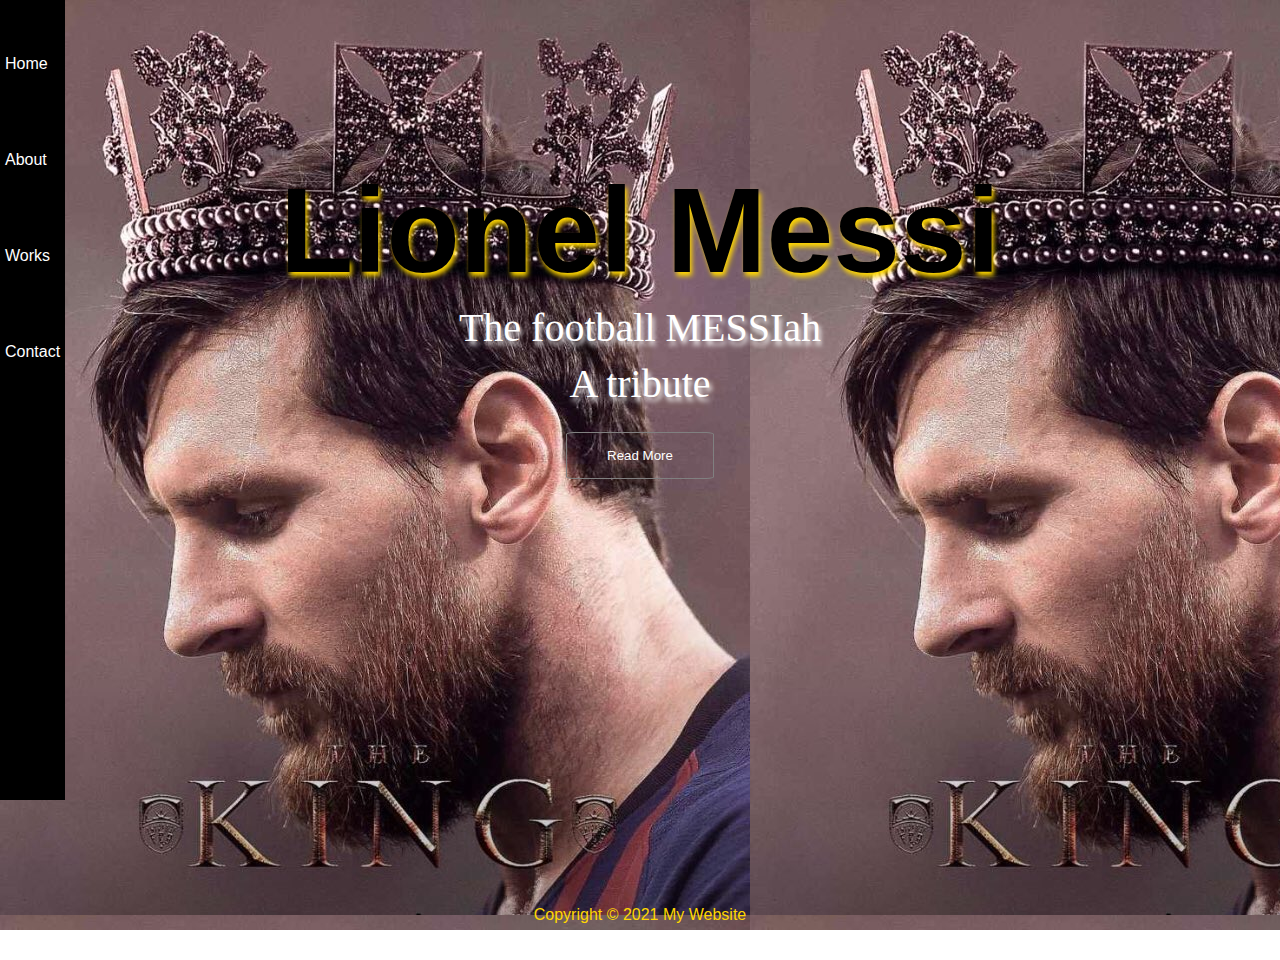
<file: index.html>
<!DOCTYPE html>
<html lang="en">
<head>
	<meta charset="utf-8">
	<meta http-equiv="X-UA-UX-Compatible" content="IE=Edge">
	<meta name="viewport" content="width=device-width, Initial scale= 1.0">
	<title>My Tribute Page</title>
	<link rel="stylesheet" type="text/css" href="style.css">
</head>
<body>

	<div class="container">
		<nav>
			<ul>
				<li><a href ="Index.html">Home</a></li>
				<li><a href="About.html">About</a></li>
				<li><a href="work.html">Works</a></li>
				<li><a href="#"> Contact</a></li>
				</ul>
			</nav>

			<section id="bannertext">
				<h1>Lionel Messi</h1>
				<p>The football MESSIah</p>
				<p>A tribute</p>
				<button><a href="About.html">Read More</a></button>
			</section>

			<footer id="main-footer">
				<p>Copyright &copy; 2021 My Website</p>
			</footer>

	</div>

</body>
</html>
</file>
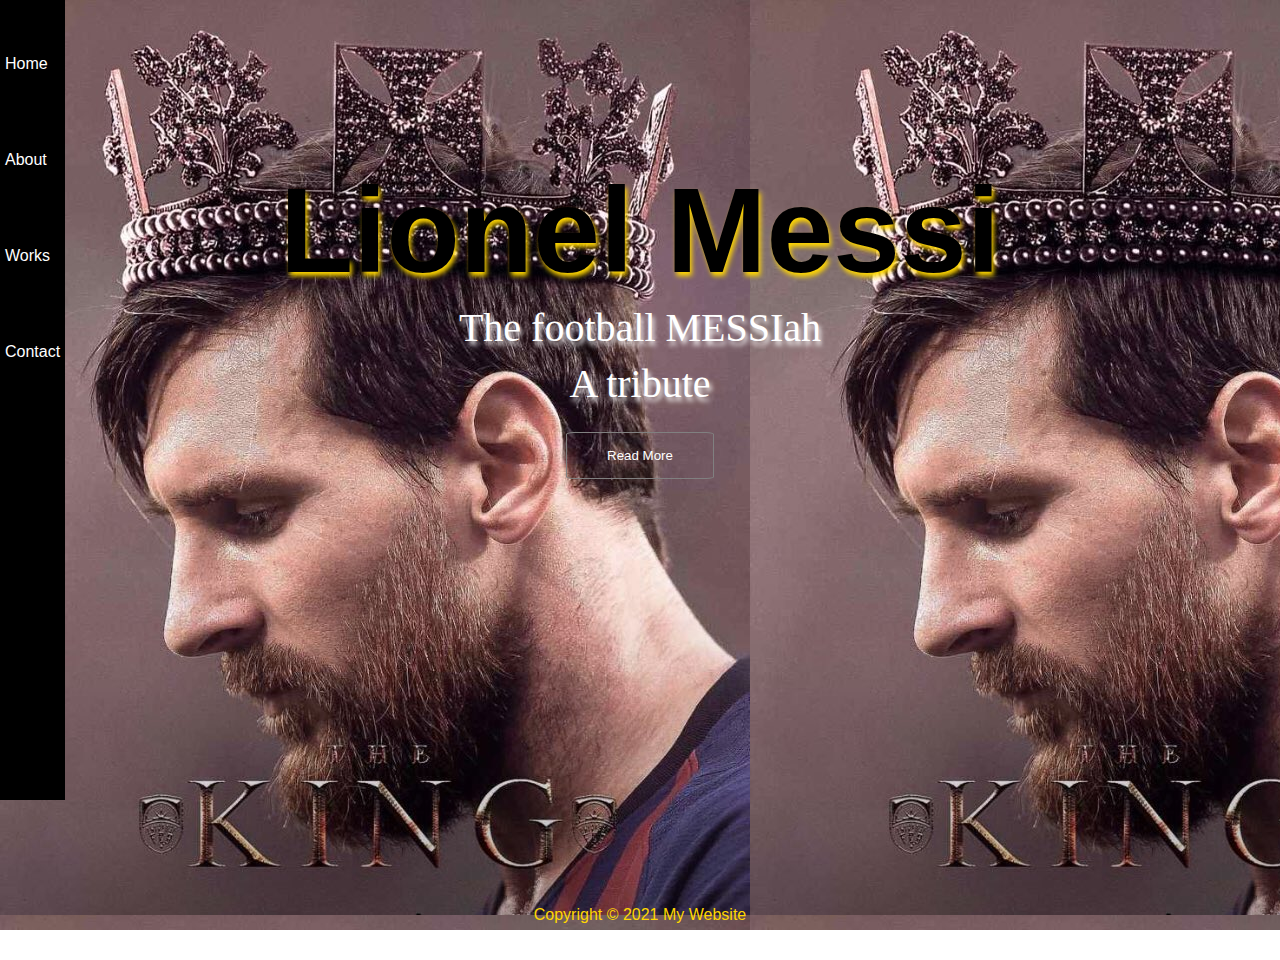
<file: Tribute/Index.html>
<!DOCTYPE html>
<html lang="en">
<head>
	<meta charset="utf-8">
	<meta http-equiv="X-UA-UX-Compatible" content="IE=Edge">
	<meta name="viewport" content="width=device-width, Initial scale= 1.0">
	<title>My Tribute Page</title>
	<link rel="stylesheet" type="text/css" href="./style.css">
</head>
<body>

	<div class="container">
		<nav>
			<ul>
				<li><a href ="Index.html">Home</a></li>
				<li><a href="About.html">About</a></li>
				<li><a href="work.html">Works</a></li>
				<li><a href="#"> Contact</a></li>
				</ul>
			</nav>

			<section id="bannertext">
				<h1>Lionel Messi</h1>
				<p>The football MESSIah</p>
				<p>A tribute</p>
				<button><a href="About.html">Read More</a></button>
			</section>

			<footer id="main-footer">
				<p>Copyright &copy; 2021 My Website</p>
			</footer>

	</div>

</body>
</html>
</file>
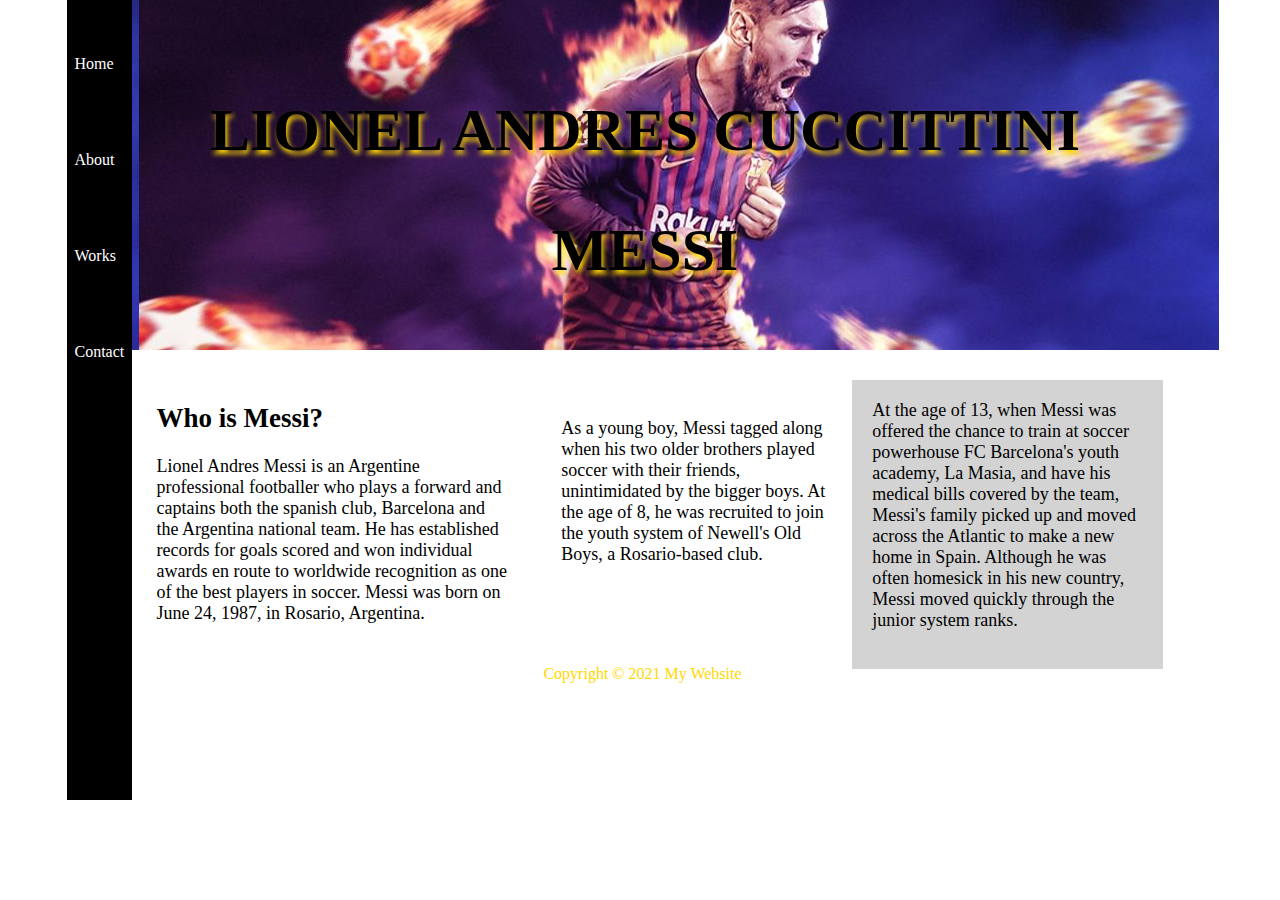
<file: About.html>
<!DOCTYPE html>
<html>
<head>
	<meta charset="utf-8">
	<meta http-equiv="X-UA-UX-Compatible" content="IE=Edge">
	<meta name="viewport" content="width=device-width, Initial-scale=1.0">
	<title>About Page</title>
	<link rel="stylesheet" type="text/css" href="./about.css">
</head>
<body>
	<div class="container">
		<nav>
			<ul>
				<li><a href ="Index.html">Home</a></li>
				<li><a href="About.html">About</a></li>
				<li><a href="work.html">Works</a></li>
				<li><a href="#"> Contact</a></li>
			</ul>
		</nav>


	<section id="showcase">
		<div class="container">
			<h1>
				LIONEL ANDRES CUCCITTINI MESSI
			</h1>
		</div>
	</section>

	<div class="container">
		<section id="main">
			<h2>Who is Messi?</h2>
			<p>
				Lionel Andres Messi is an Argentine professional footballer who plays a forward and captains both the spanish club, Barcelona and the Argentina national team. He has established records for goals scored and won individual awards en route to worldwide recognition as one of the best players in soccer.
				Messi was born on June 24, 1987, in Rosario, Argentina.
			</p>
		</section>

		<section id="mid">
			<p>
				 As a young boy, Messi tagged along when his two older brothers played soccer with their friends, unintimidated by the bigger boys. At the age of 8, he was recruited to join the youth system of Newell's Old Boys, a Rosario-based club.
			</p>
		</section>

		<aside id="sidebar">
			At the age of 13, when Messi was offered the chance to train at soccer powerhouse FC Barcelona's youth academy, La Masia, and have his medical bills covered by the team, Messi's family picked up and moved across the Atlantic to make a new home in Spain. Although he was often homesick in his new country, Messi moved quickly through the junior system ranks.			
			</p>
		</aside>
	</div>

	<div class="clr">		
	</div>

	<footer id="main-footer">
		<p>Copyright &copy; 2021 My Website</p>
	</footer>
	</div>


</body>
</html>
</file>
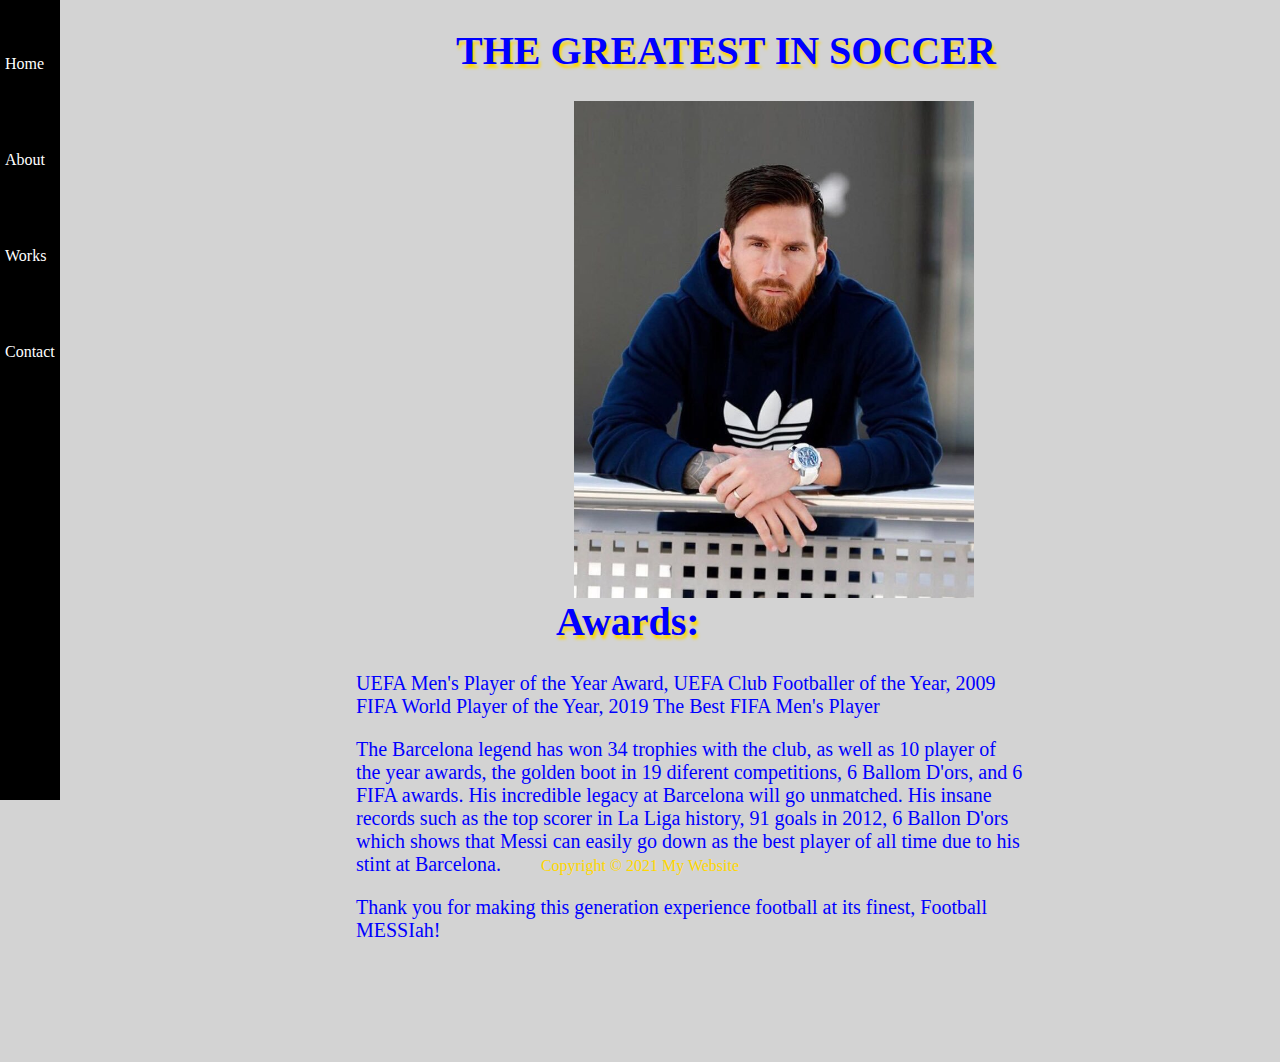
<file: work.html>
<!DOCTYPE html>
<html>
<head>
	<meta charset="utf-8">
	<meta http-equiv="X-UA-UX-Compatible" content="IE=Edge">
	<meta name="viewport" content="width=device-width, Initial-scale=1.0">
	<title>Works</title>
	<link rel="stylesheet" type="text/css" href="./work.css">
</head>
<body>
	<div class="">
		<nav>
			<ul>
				<li><a href ="Index.html">Home</a></li>
				<li><a href="About.html">About</a></li>
				<li><a href="work.html">Works</a></li>
				<li><a href="#"> Contact</a></li>
			</ul>
		</nav>

		<div class="container">
			<h1 class="name">THE GREATEST IN SOCCER</h1>
			<img src="Messi.jpg" alt="Lionel Messi">
			<div class="about">
				<h1><b>Awards:</b></h1>
				<p>
				UEFA Men's Player of the Year Award, UEFA Club Footballer of the Year, 2009 FIFA World Player of the Year, 2019 The Best FIFA Men's Player
				</p>

				<p>
					The Barcelona legend has won 34 trophies with the club, as well as 10 player of the year awards, the golden boot in 19 diferent competitions, 6 Ballom D'ors, and 6 FIFA awards. His incredible legacy at Barcelona will go unmatched. His insane records such as the top scorer in La Liga history, 91 goals in 2012, 6 Ballon D'ors which shows that Messi can easily go down as the best player of all time due to his stint at Barcelona.
				</p>

				<p>Thank you for making this generation experience football at its finest, Football MESSIah! </p>
			</div>
		</div>

		<footer id="main-footer">
			<p>Copyright &copy; 2021 My Website</p>
		</footer>
	</div
</file>
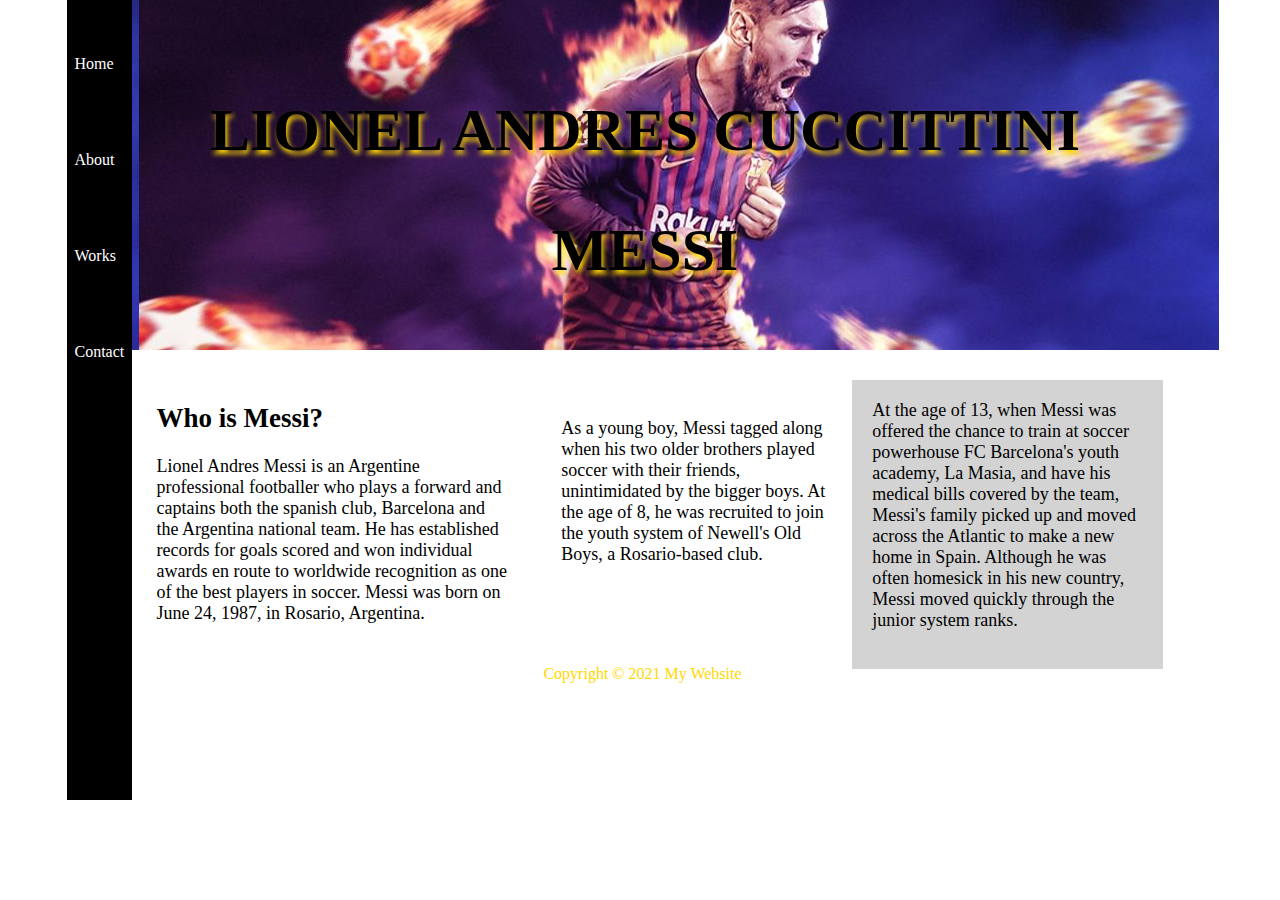
<file: Tribute/About.html>
<!DOCTYPE html>
<html>
<head>
	<meta charset="utf-8">
	<meta http-equiv="X-UA-UX-Compatible" content="IE=Edge">
	<meta name="viewport" content="width=device-width, Initial-scale=1.0">
	<title>About Page</title>
	<link rel="stylesheet" type="text/css" href="./about.css">
</head>
<body>
	<div class="container">
		<nav>
			<ul>
				<li><a href ="Index.html">Home</a></li>
				<li><a href="About.html">About</a></li>
				<li><a href="work.html">Works</a></li>
				<li><a href="#"> Contact</a></li>
			</ul>
		</nav>


	<section id="showcase">
		<div class="container">
			<h1>
				LIONEL ANDRES CUCCITTINI MESSI
			</h1>
		</div>
	</section>

	<div class="container">
		<section id="main">
			<h2>Who is Messi?</h2>
			<p>
				Lionel Andres Messi is an Argentine professional footballer who plays a forward and captains both the spanish club, Barcelona and the Argentina national team. He has established records for goals scored and won individual awards en route to worldwide recognition as one of the best players in soccer.
				Messi was born on June 24, 1987, in Rosario, Argentina.
			</p>
		</section>

		<section id="mid">
			<p>
				 As a young boy, Messi tagged along when his two older brothers played soccer with their friends, unintimidated by the bigger boys. At the age of 8, he was recruited to join the youth system of Newell's Old Boys, a Rosario-based club.
			</p>
		</section>

		<aside id="sidebar">
			At the age of 13, when Messi was offered the chance to train at soccer powerhouse FC Barcelona's youth academy, La Masia, and have his medical bills covered by the team, Messi's family picked up and moved across the Atlantic to make a new home in Spain. Although he was often homesick in his new country, Messi moved quickly through the junior system ranks.			
			</p>
		</aside>
	</div>

	<div class="clr">		
	</div>

	<footer id="main-footer">
		<p>Copyright &copy; 2021 My Website</p>
	</footer>
	</div>


</body>
</html>
</file>
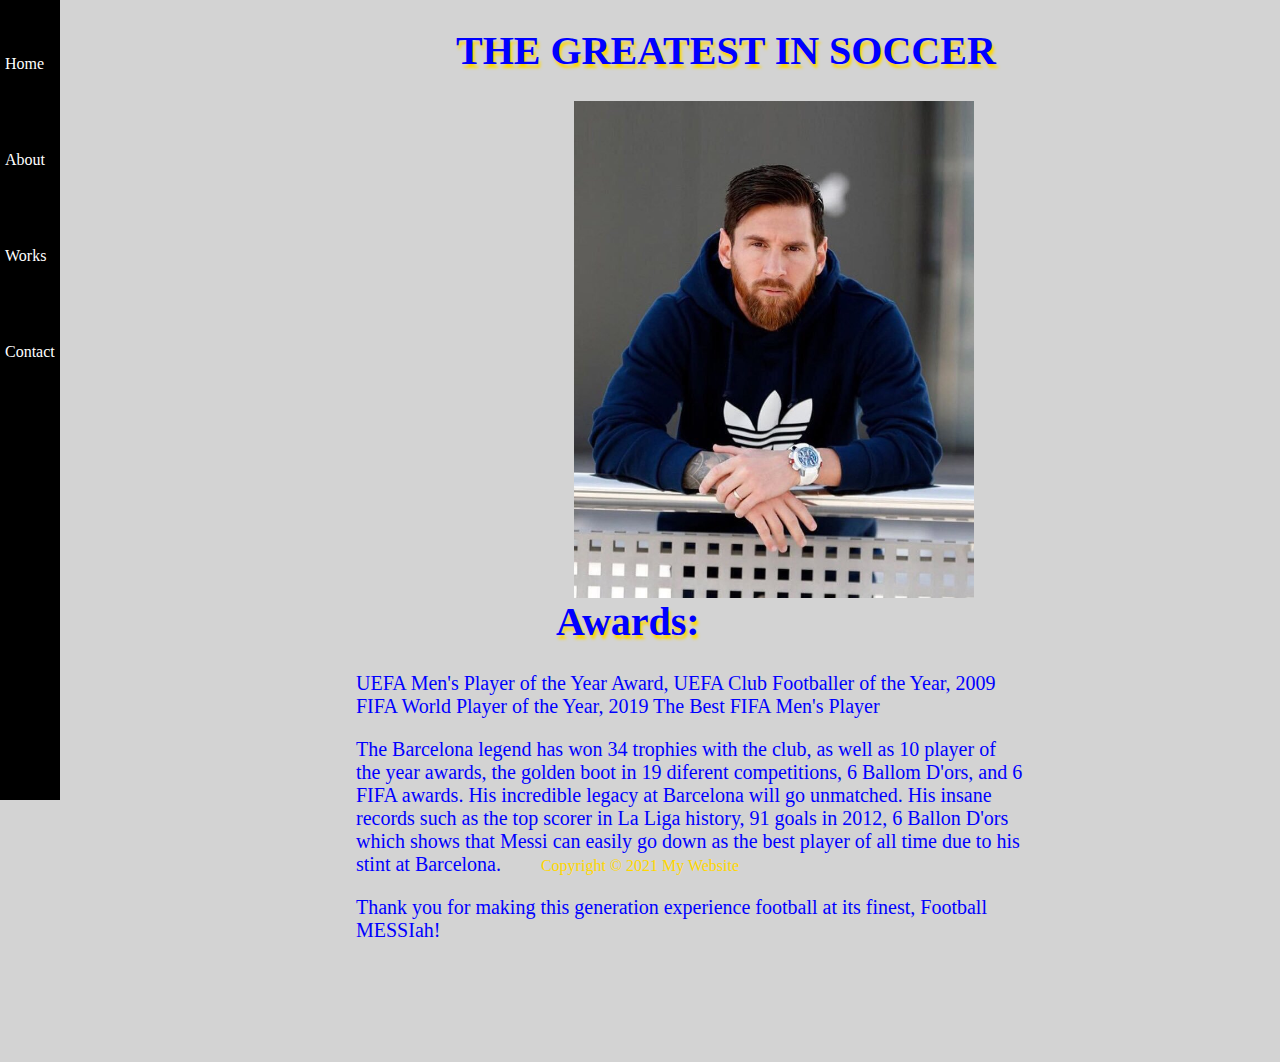
<file: Tribute/work.html>
<!DOCTYPE html>
<html>
<head>
	<meta charset="utf-8">
	<meta http-equiv="X-UA-UX-Compatible" content="IE=Edge">
	<meta name="viewport" content="width=device-width, Initial-scale=1.0">
	<title>Works</title>
	<link rel="stylesheet" type="text/css" href="./work.css">
</head>
<body>
	<div class="">
		<nav>
			<ul>
				<li><a href ="Index.html">Home</a></li>
				<li><a href="About.html">About</a></li>
				<li><a href="work.html">Works</a></li>
				<li><a href="#"> Contact</a></li>
			</ul>
		</nav>

		<div class="container">
			<h1 class="name">THE GREATEST IN SOCCER</h1>
			<img src="Messi.jpg" alt="Lionel Messi">
			<div class="about">
				<h1><b>Awards:</b></h1>
				<p>
				UEFA Men's Player of the Year Award, UEFA Club Footballer of the Year, 2009 FIFA World Player of the Year, 2019 The Best FIFA Men's Player
				</p>

				<p>
					The Barcelona legend has won 34 trophies with the club, as well as 10 player of the year awards, the golden boot in 19 diferent competitions, 6 Ballom D'ors, and 6 FIFA awards. His incredible legacy at Barcelona will go unmatched. His insane records such as the top scorer in La Liga history, 91 goals in 2012, 6 Ballon D'ors which shows that Messi can easily go down as the best player of all time due to his stint at Barcelona.
				</p>

				<p>Thank you for making this generation experience football at its finest, Football MESSIah! </p>
			</div>
		</div>

		<footer id="main-footer">
			<p>Copyright &copy; 2021 My Website</p>
		</footer>
	</div
</file>
<file: style.css>
body {
	margin: 0;
	padding: 0;

	font-family: Arial, Helvetica, Sans-serif;
}

.container {
	margin: 0 auto;
	padding: 0;
	width: 100%;
	height: 0;
}

a {
	color: white;
	text-decoration: none;
}

nav {
	background-color: black;
	color: #555;
	position: fixed;
	top: 0;
	bottom: 100px;
}

nav ul {
	padding: 0 5px;
	list-style-type: none;
	line-height: 6em;
}

nav li {
	display: block;
}

nav a:hover {
	color: #555;
	text-decoration: underline;
	font-size: 1.5em;
	animation-name: ease-in-out;
	@web-kit animation-name: ease;
	animation-duration: 2s	
}

#bannertext {
	background-image: url("Messi-2.jpg");
	background-position: right center left;
	height: 900px;
	margin-bottom: 30px;
	text-align: center;
	margin-top: 0;
	line-height: 1em;
	padding-top: 30px;
}

#bannertext h1 {
	font-size: 120px;
	line-height: 2em;
	padding-top: 60px
	color: #fff;
	text-shadow: 2px 4px 5px gold;
	margin-bottom: -30px;
}

#bannertext p {
	font-size: 40px;
	color: white;
	text-shadow: 2px 4px 5px white;
	margin-top: 0;
	font-family: cursive;
}

button {
	border-radius: 5%;
	padding: 15px 40px;
	border: 1px solid grey;
	background-color: transparent;
}

button:hover {
	background-color: gold;
}

.block {
	float: left;
	width: 33.3%;
	border: 8px solid #ccc;
	padding: 30px;
	box-sizing: border-box;
	margin: 50px;
	background-color: white;
}

#main-footer {
	background-color: transparent;
	color: gold;
	text-align: center;
	padding: 20px;
	margin-top: -90px;
	margin-bottom: 0px;
}
</file>
<file: Tribute/style.css>
body {
	margin: 0;
	padding: 0;

	font-family: Arial, Helvetica, Sans-serif;
}

.container {
	margin: 0 auto;
	padding: 0;
	width: 100%;
	height: 0;
}

a {
	color: white;
	text-decoration: none;
}

nav {
	background-color: black;
	color: #555;
	position: fixed;
	top: 0;
	bottom: 100px;
}

nav ul {
	padding: 0 5px;
	list-style-type: none;
	line-height: 6em;
}

nav li {
	display: block;
}

nav a:hover {
	color: #555;
	text-decoration: underline;
	font-size: 1.5em;
	animation-name: ease-in-out;
	@web-kit animation-name: ease;
	animation-duration: 2s	
}

#bannertext {
	background-image: url("Messi-2.jpg");
	background-position: right center left;
	height: 900px;
	margin-bottom: 30px;
	text-align: center;
	margin-top: 0;
	line-height: 1em;
	padding-top: 30px;
}

#bannertext h1 {
	font-size: 120px;
	line-height: 2em;
	padding-top: 60px
	color: #fff;
	text-shadow: 2px 4px 5px gold;
	margin-bottom: -30px;
}

#bannertext p {
	font-size: 40px;
	color: white;
	text-shadow: 2px 4px 5px white;
	margin-top: 0;
	font-family: cursive;
}

button {
	border-radius: 5%;
	padding: 15px 40px;
	border: 1px solid grey;
	background-color: transparent;
}

button:hover {
	background-color: gold;
}

.block {
	float: left;
	width: 33.3%;
	border: 8px solid #ccc;
	padding: 30px;
	box-sizing: border-box;
	margin: 50px;
	background-color: white;
}

#main-footer {
	background-color: transparent;
	color: gold;
	text-align: center;
	padding: 20px;
	margin-top: -90px;
	margin-bottom: 0px;
}
</file>
<file: about.css>
* {
	box-shadow: border-box;
}

body {
	margin: 0;
	background-color: white;
	width: 100%;
}

.container {
	width: 90%;
	max-height: 100vh;
	overflow: hidden;
	margin: auto;
	background-color: transparent;
	color: black;
	font-family: cursive;
	padding-left: 5px;
}

a {
	color: white;
	text-decoration: none;
}

nav {
	background-color: black;
	color: #555;
	position: fixed;
	top: 0;
	bottom: 100px;
}

nav ul {
	padding: 0 8px;
	list-style-type: none;
	line-height: 6em;
	margin-left: 0px;
}

nav li {
	display: block;
}

nav a:hover {
	color: #555;
	text-decoration: underline;
	font-size: 1.5em;
	animation-name: ease-in-out;
	@web-kit animation-name: ease;
	animation-duration: 2s	
}

#showcase {
	background-image: url("Messi-3.jpg");
	background-position: center right;
	min-height: 300px;
	margin-bottom: 30px;
	text-align: center;
}

#showcase h1 {
	color: black;
	font-size: 60px;
	line-height: 2em;
	padding-top: 30px;
	text-shadow: 2px 4px 5px gold;
}

#main {
	float: left;
	width: 40%;
	padding: 0 30px;
	box-sizing: border-box;
	font-size: 18px;
	color: black;
}

#mid {
	float: left;
	width: 30%;
	padding: 20px;
	box-sizing: border-box;
	font-size: 18px;
	color: black;
}

#sidebar {
	float: right;
	width: 30%;
	background: lightgrey;
	color: black;
	padding: 20px;
	box-sizing: border-box;
	font-size: 18px;
}

#main-footer {
	background-color: transparent;
	color: gold;
	text-align: center;
	padding: 20px;
	margin-top: -40px;
	margin-bottom: 0px;
}

@media (max-width:600px) {
	#main {
		width: 100%;
		float: none;
	}

	#sidebar {
		width: 100%;
		float: none;
	}
}
</file>
<file: work.css>
* {
	box-shadow: border-box;
}

body {
	margin: 0;
	background-color: lightgrey;
	width: 100%;
}

.container {
	width: 60%;
	max-height: 100vh;
	margin: auto;
	background-color: lightgrey;
	color: gold;
	font-family: cursive;
}

a {
	color: white;
	text-decoration: none;
}

nav {
	background-color: black;
	color: #555;
	position: fixed;
	top: 0;
	bottom: 100px;
}

nav ul {
	padding: 0 5px;
	list-style-type: none;
	line-height: 6em;
}

nav li {
	display: block;
}

nav a:hover {
	color: #555;
	text-decoration: underline;
	font-size: 1.5em;
	animation-name: ease-in-out;
	@web-kit animation-name: ease;
	animation-duration: 2s	
}

img {
	width: 400px;
	float: right;
	margin-right: 50px;
}

h1 {
	text-shadow: 2px 4px 3px gold;
	color: blue;
	margin-left: 200px;
	font-size: 40px;
}

p {
	color: blue;
}

.about {
	padding-left: 100px;
	font-size: 20px;
	padding-bottom: 100px;
}

#main-footer p {
	background-color: transparent;
	color: gold;
	text-align: center;
	padding: 20px;
	margin-top: -90px;
	margin-bottom: 0px;
}
</file>
<file: Tribute/about.css>
* {
	box-shadow: border-box;
}

body {
	margin: 0;
	background-color: white;
	width: 100%;
}

.container {
	width: 90%;
	max-height: 100vh;
	overflow: hidden;
	margin: auto;
	background-color: transparent;
	color: black;
	font-family: cursive;
	padding-left: 5px;
}

a {
	color: white;
	text-decoration: none;
}

nav {
	background-color: black;
	color: #555;
	position: fixed;
	top: 0;
	bottom: 100px;
}

nav ul {
	padding: 0 8px;
	list-style-type: none;
	line-height: 6em;
	margin-left: 0px;
}

nav li {
	display: block;
}

nav a:hover {
	color: #555;
	text-decoration: underline;
	font-size: 1.5em;
	animation-name: ease-in-out;
	@web-kit animation-name: ease;
	animation-duration: 2s	
}

#showcase {
	background-image: url("Messi-3.jpg");
	background-position: center right;
	min-height: 300px;
	margin-bottom: 30px;
	text-align: center;
}

#showcase h1 {
	color: black;
	font-size: 60px;
	line-height: 2em;
	padding-top: 30px;
	text-shadow: 2px 4px 5px gold;
}

#main {
	float: left;
	width: 40%;
	padding: 0 30px;
	box-sizing: border-box;
	font-size: 18px;
	color: black;
}

#mid {
	float: left;
	width: 30%;
	padding: 20px;
	box-sizing: border-box;
	font-size: 18px;
	color: black;
}

#sidebar {
	float: right;
	width: 30%;
	background: lightgrey;
	color: black;
	padding: 20px;
	box-sizing: border-box;
	font-size: 18px;
}

#main-footer {
	background-color: transparent;
	color: gold;
	text-align: center;
	padding: 20px;
	margin-top: -40px;
	margin-bottom: 0px;
}

@media (max-width:600px) {
	#main {
		width: 100%;
		float: none;
	}

	#sidebar {
		width: 100%;
		float: none;
	}
}
</file>
<file: Tribute/work.css>
* {
	box-shadow: border-box;
}

body {
	margin: 0;
	background-color: lightgrey;
	width: 100%;
}

.container {
	width: 60%;
	max-height: 100vh;
	margin: auto;
	background-color: lightgrey;
	color: gold;
	font-family: cursive;
}

a {
	color: white;
	text-decoration: none;
}

nav {
	background-color: black;
	color: #555;
	position: fixed;
	top: 0;
	bottom: 100px;
}

nav ul {
	padding: 0 5px;
	list-style-type: none;
	line-height: 6em;
}

nav li {
	display: block;
}

nav a:hover {
	color: #555;
	text-decoration: underline;
	font-size: 1.5em;
	animation-name: ease-in-out;
	@web-kit animation-name: ease;
	animation-duration: 2s	
}

img {
	width: 400px;
	float: right;
	margin-right: 50px;
}

h1 {
	text-shadow: 2px 4px 3px gold;
	color: blue;
	margin-left: 200px;
	font-size: 40px;
}

p {
	color: blue;
}

.about {
	padding-left: 100px;
	font-size: 20px;
	padding-bottom: 100px;
}

#main-footer p {
	background-color: transparent;
	color: gold;
	text-align: center;
	padding: 20px;
	margin-top: -90px;
	margin-bottom: 0px;
}
</file>
